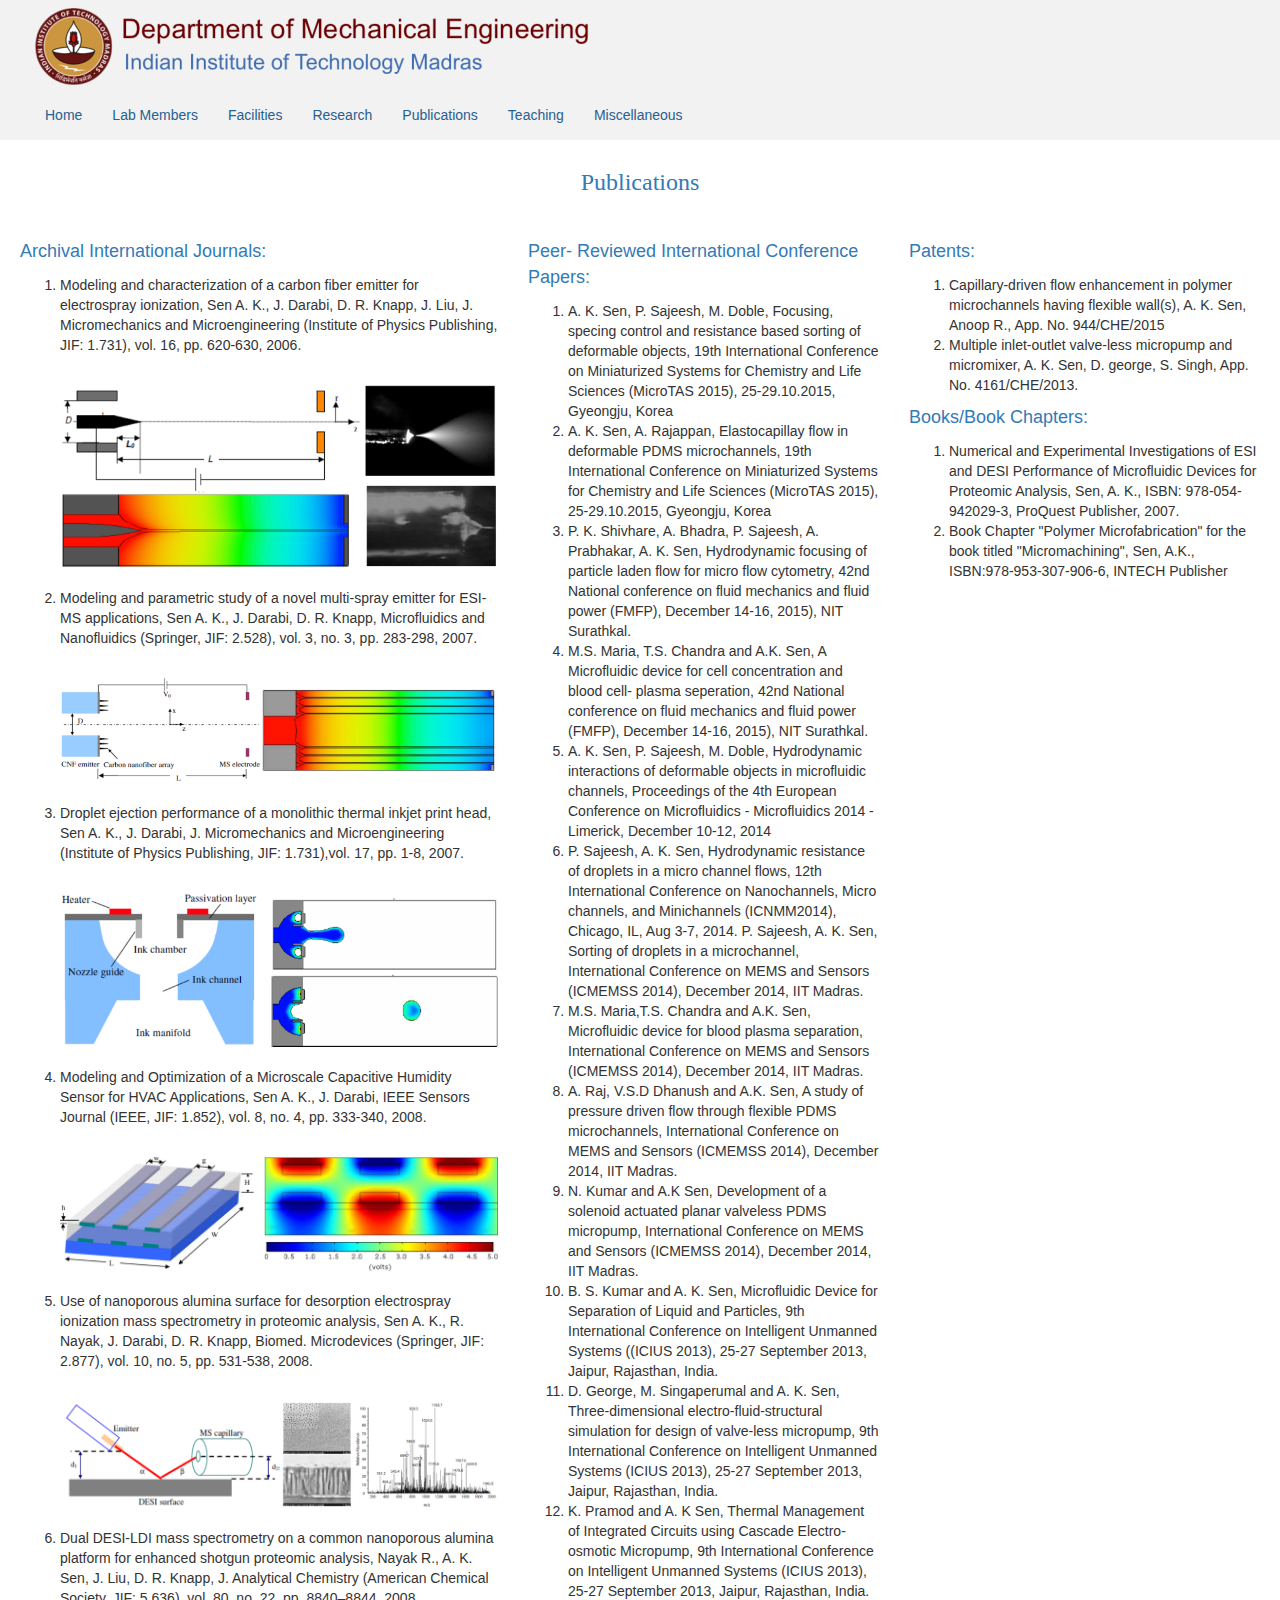
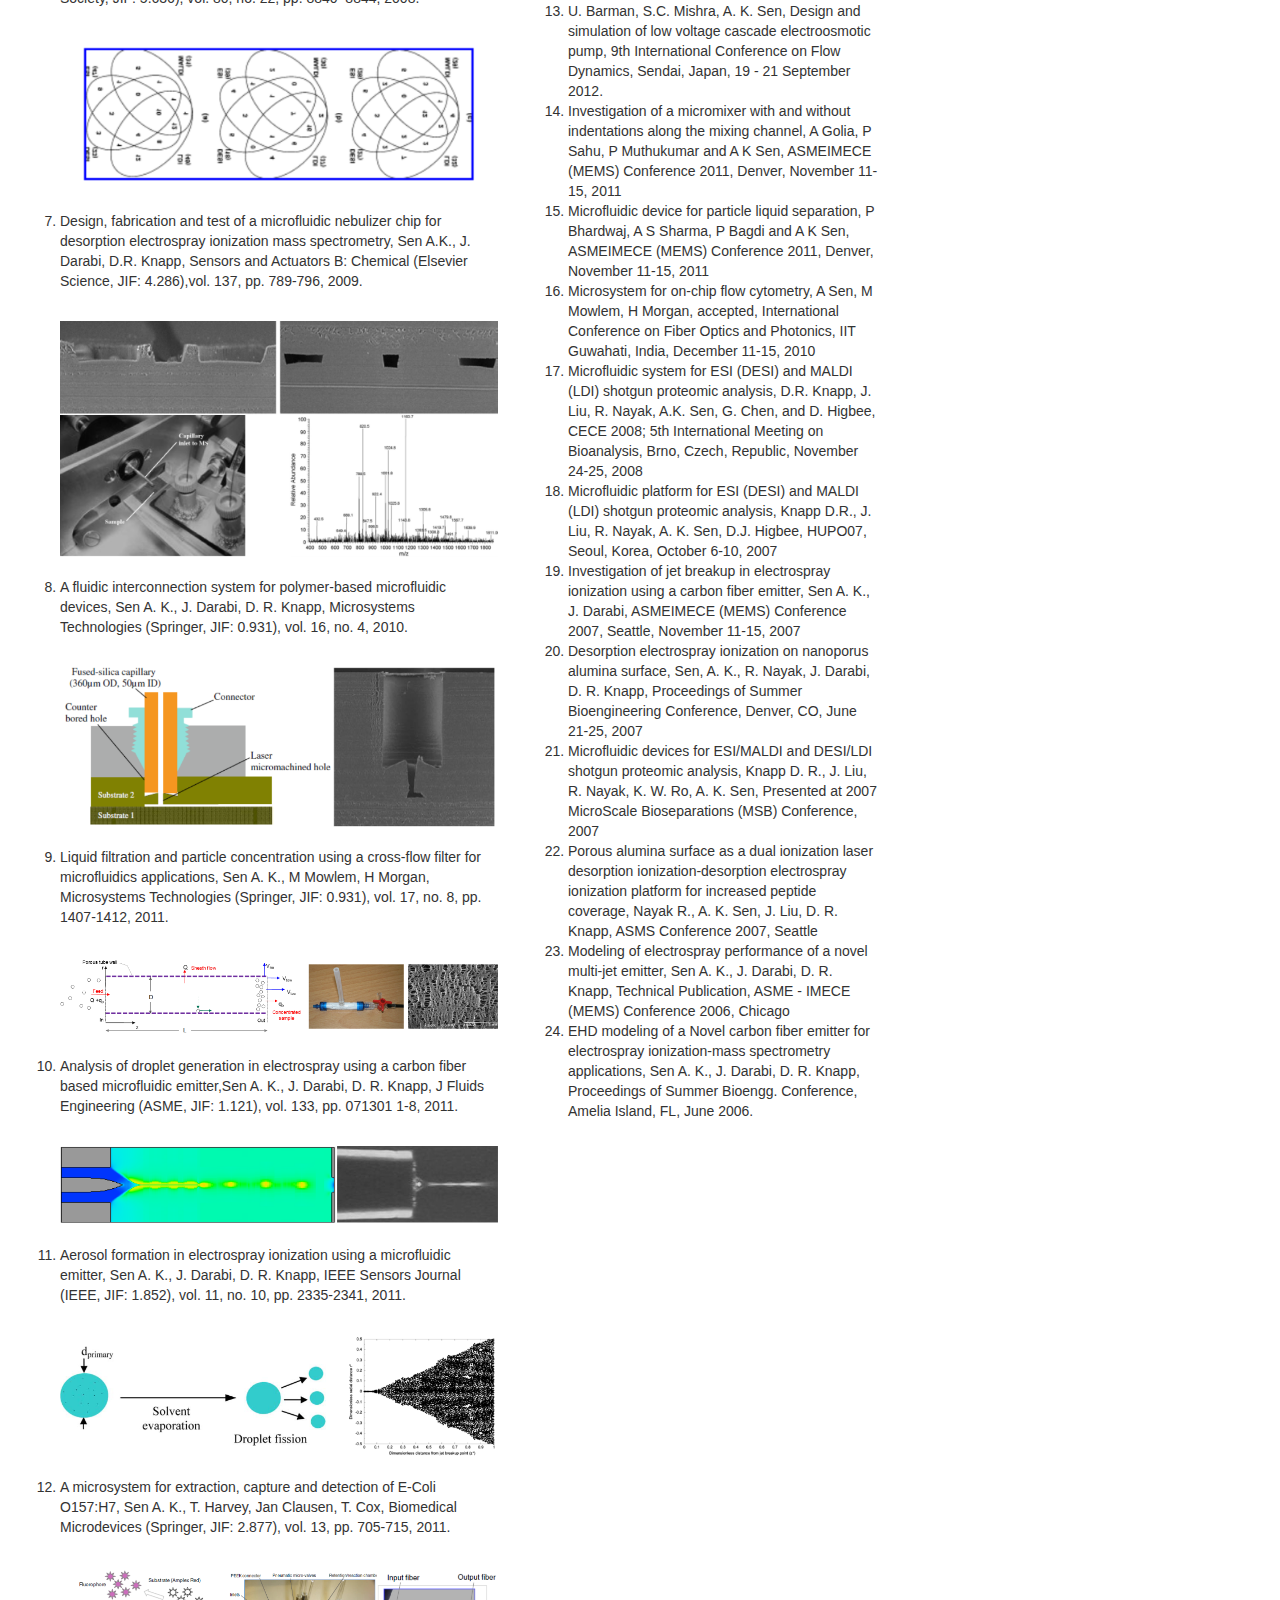
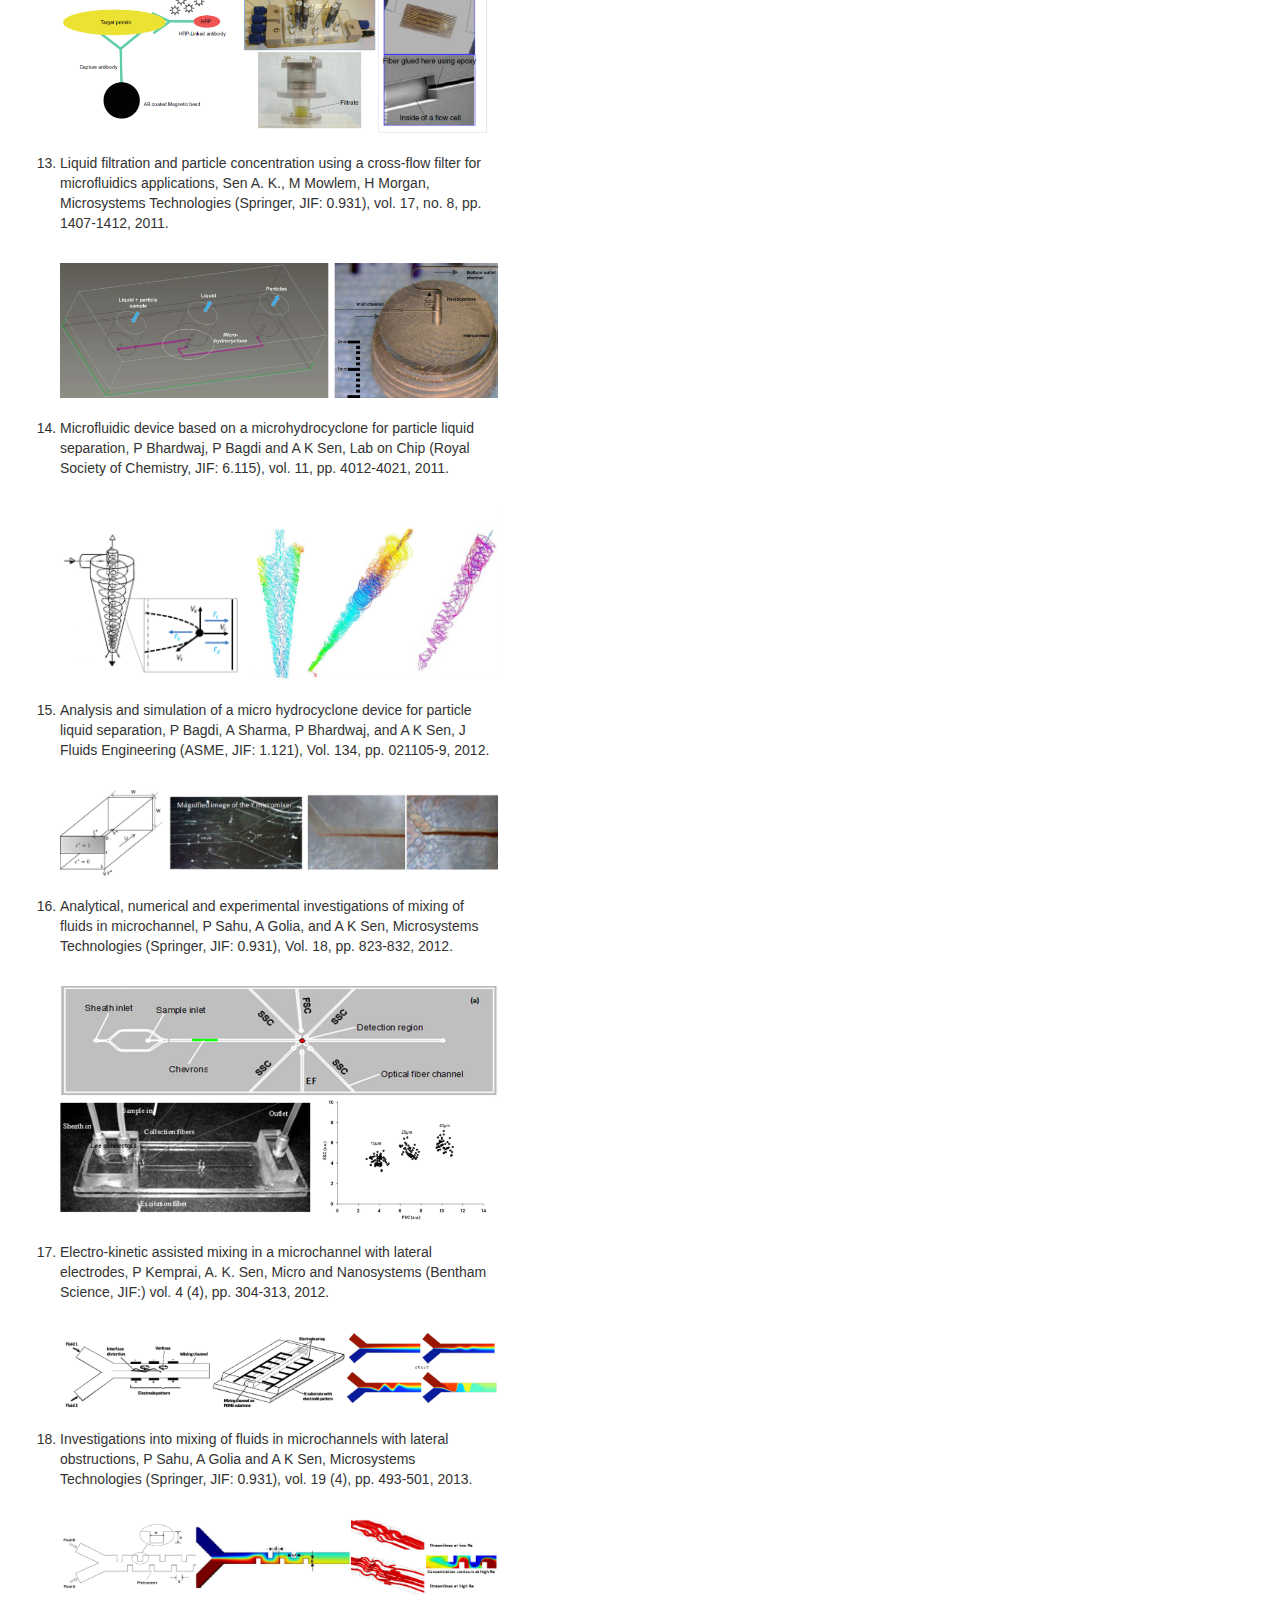
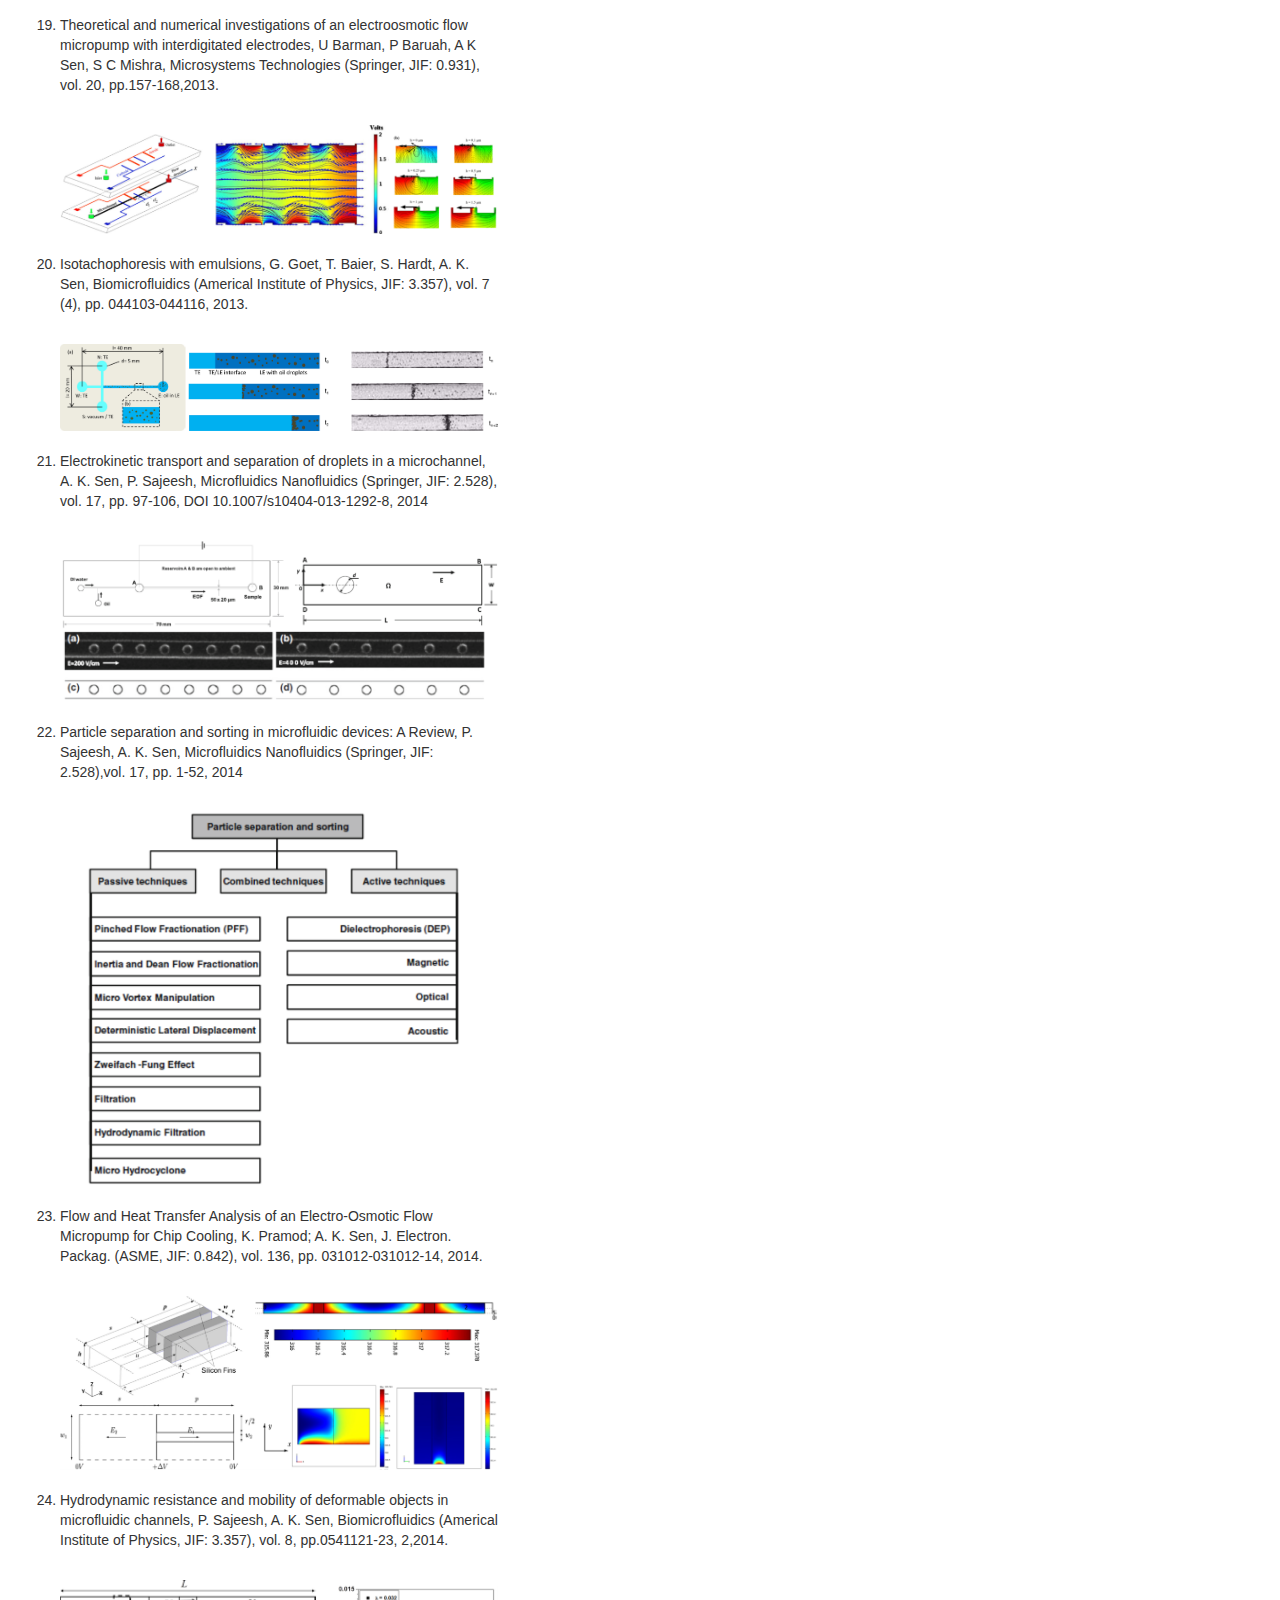
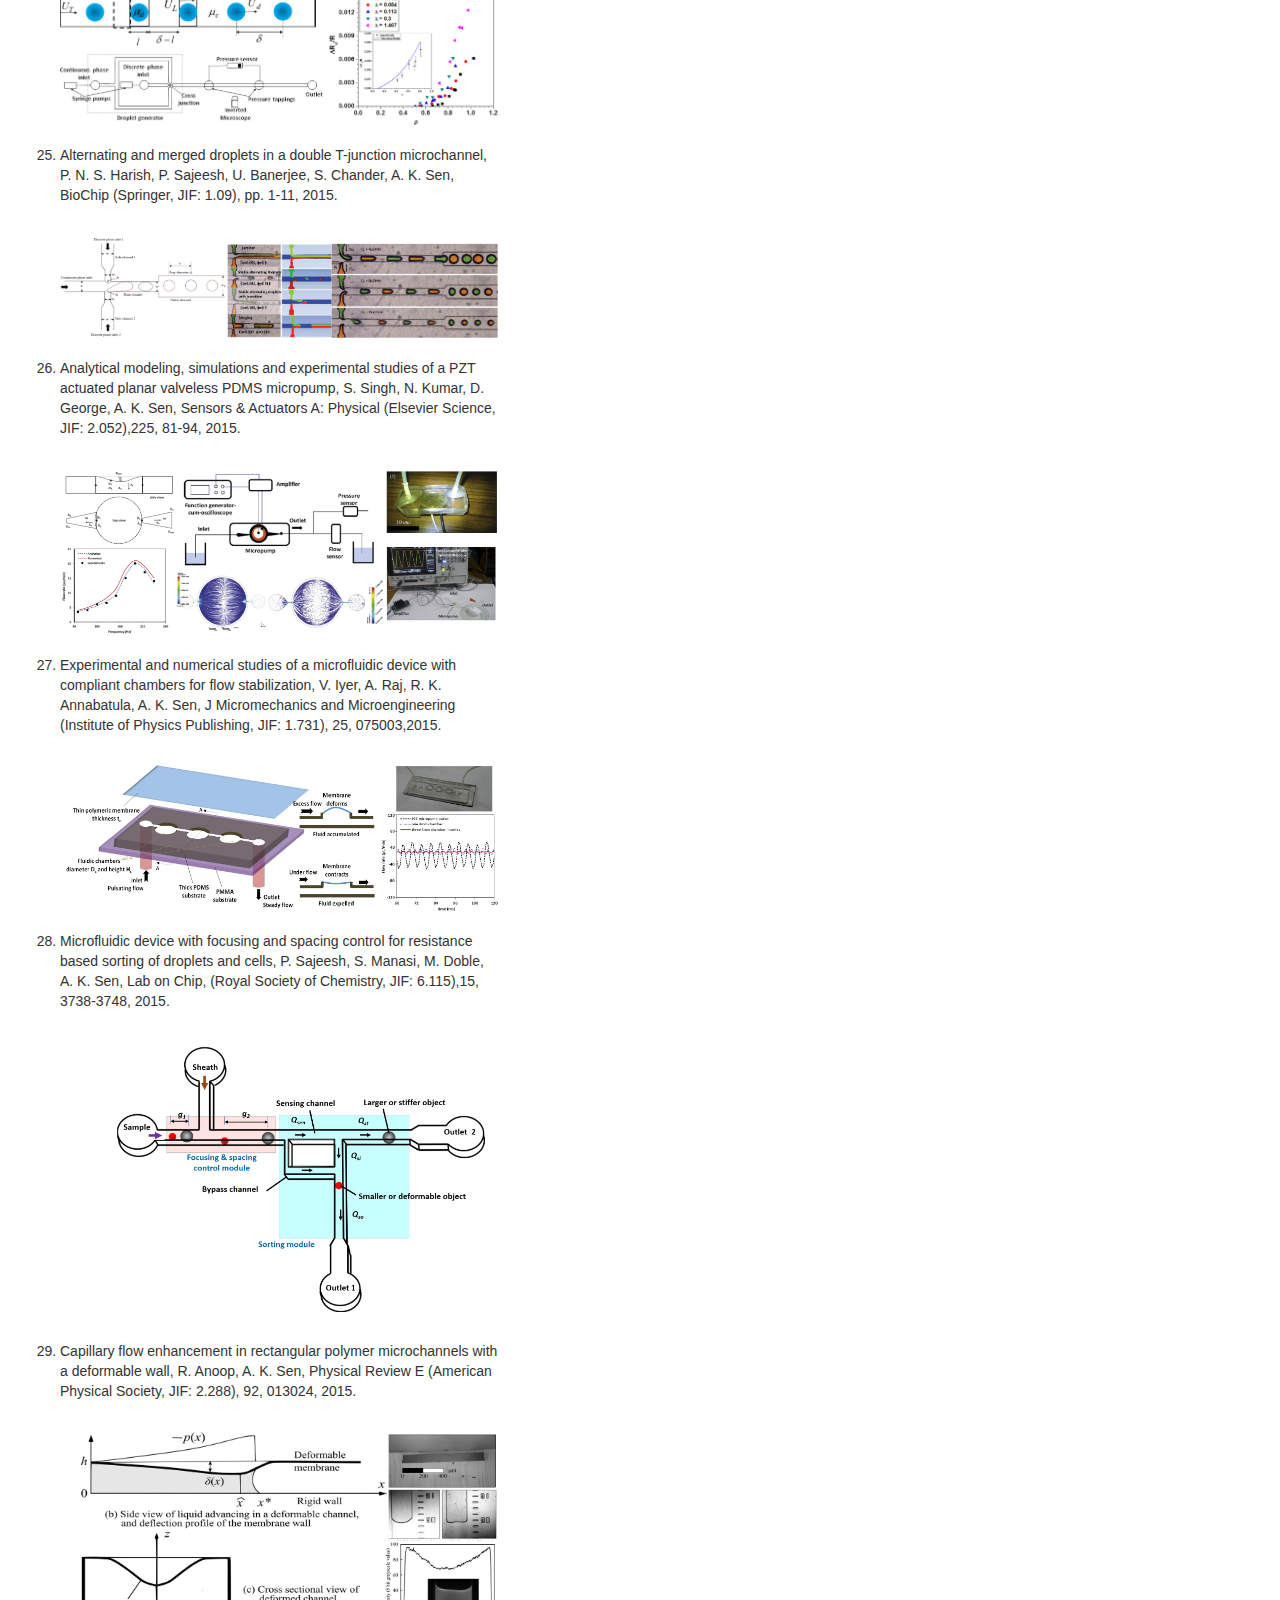
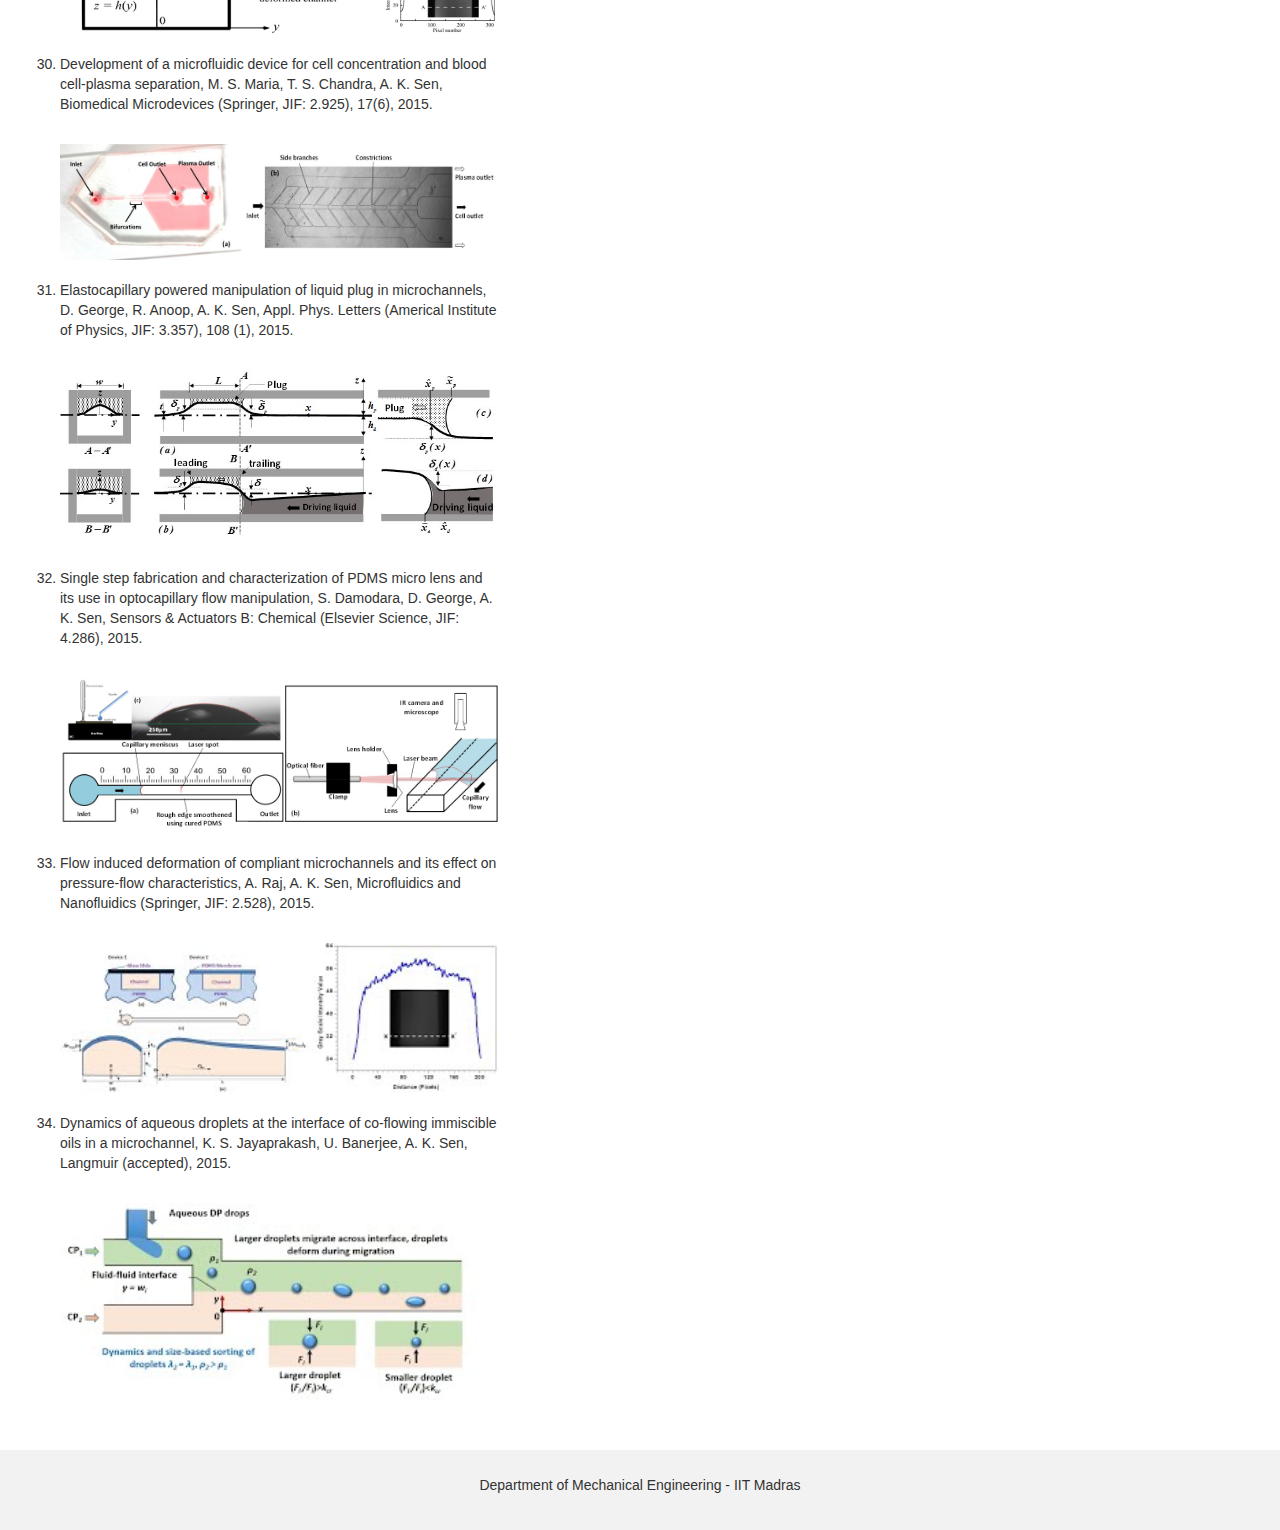
<file: publications.html>
<!DOCTYPE html>
<html lang="en">
  <head>
    <meta charset="utf-8">
    <meta http-equiv="X-UA-Compatible" content="IE=edge">
    <meta name="viewport" content="width=device-width, initial-scale=1">
    <!-- The above 3 meta tags *must* come first in the head; any other head content must come *after* these tags -->
    <meta name="description" content="">
    <meta name="author" content="">
    <!-- <link rel="icon" href="../../favicon.ico"> -->

    <title>Ashis Research Group</title>

    <!-- Bootstrap core CSS -->
    <link href="./dist/css/bootstrap.min.css" rel="stylesheet">

    <!-- IE10 viewport hack for Surface/desktop Windows 8 bug -->
    <link href="./assets/css/ie10-viewport-bug-workaround.css" rel="stylesheet">

    <!-- Custom styles for this template -->
    <link href="./jumbotron.css" rel="stylesheet">

    <!-- Just for debugging purposes. Don't actually copy these 2 lines! -->
    <!--[if lt IE 9]><script src="../../assets/js/ie8-responsive-file-warning.js"></script><![endif]-->
    <script src="./assets/js/ie-emulation-modes-warning.js"></script>

    <!-- HTML5 shim and Respond.js for IE8 support of HTML5 elements and media queries -->
    <!--[if lt IE 9]>
      <script src="https://oss.maxcdn.com/html5shiv/3.7.2/html5shiv.min.js"></script>
      <script src="https://oss.maxcdn.com/respond/1.4.2/respond.min.js"></script>
    <![endif]-->
  </head>

  <body>
<nav class="navbar navbar-inverse">
  <div class="container-fluid">
  <a href="https://mech.iitm.ac.in/">
  <img src="./img/Department_Banner.png" id="banner">
  </a>

  
   <!--  <div class="navbar-header">
      <a class="navbar-brand" href="#">Ashis Kumar Sen</a>
    </div> -->
    <div class="collapse navbar-collapse" id="myNavbar">
      <ul class="nav navbar-nav">
        <li><a href="./index.html">Home</a></li>
        <li><a href="./labmembers.html">Lab Members</a></li>
        <li><a href="./facilities.html">Facilities</a></li>
        <li><a href="./research.html">Research</a></li>
        <li><a href="./publications.html">Publications</a></li>
        <li><a href="./teaching.html">Teaching</a></li>
        <li><a href="./miscellaneous.html">Miscellaneous</a></li>
        <!-- <li id="profname">Dr. Ashis Kumar Sen</li> -->
      </ul>

    </div>
  </div>
</nav>

<div id="home">
  <div style="text-align: center;font-size: 24px;font-family: Calibri;padding-bottom: 20px;"> <span style="color: #337ab7;">Publications</span> </div>

  <div class="row" id="columns" style="text-align: left;">
    <div class="col-md-4" style="width: 40%;">
    <p style="text-align: left;color: #337ab7;font-size: 18px;">Archival International Journals: </p>
      <ol>
        <li id="publication">
        Modeling and characterization of a carbon fiber emitter for electrospray ionization, Sen A. K., J. Darabi, D. R. Knapp, J. Liu, J. Micromechanics and Microengineering (Institute of Physics Publishing, JIF: 1.731), vol. 16, pp. 620-630, 2006.<br><br>

        <img src="./img/publications/Picture33.png" id="publicationimage">
        </li>

        <li id="publication">
       Modeling and parametric study of a novel multi-spray emitter for ESI-MS applications, Sen A. K., J. Darabi, D. R. Knapp, Microfluidics and Nanofluidics (Springer, JIF: 2.528), vol. 3, no. 3, pp. 283-298, 2007.<br><br>

        <img src="./img/publications/Picture32.png" id="publicationimage">
        </li>

        <li id="publication">
       Droplet ejection performance of a monolithic thermal inkjet print head, Sen A. K., J. Darabi, J. Micromechanics and Microengineering (Institute of Physics Publishing, JIF: 1.731),vol. 17, pp. 1-8, 2007.<br><br>

        <img src="./img/publications/Picture31.png" id="publicationimage">
        </li>

        <li id="publication">
        Modeling and Optimization of a Microscale Capacitive Humidity Sensor for HVAC Applications, Sen A. K., J. Darabi, IEEE Sensors Journal (IEEE, JIF: 1.852), vol. 8, no. 4, pp. 333-340, 2008.<br><br>

        <img src="./img/publications/Picture30.png" id="publicationimage">
        </li>

        <li id="publication">
        Use of nanoporous alumina surface for desorption electrospray ionization mass spectrometry in proteomic analysis, Sen A. K., R. Nayak, J. Darabi, D. R. Knapp, Biomed. Microdevices (Springer, JIF: 2.877), vol. 10, no. 5, pp. 531-538, 2008.<br><br>

        <img src="./img/publications/Picture29.png" id="publicationimage">
        </li>

        <li id="publication">
      Dual DESI-LDI mass spectrometry on a common nanoporous alumina platform for enhanced shotgun proteomic analysis, Nayak R., A. K. Sen, J. Liu, D. R. Knapp, J. Analytical Chemistry (American Chemical Society, JIF: 5.636), vol. 80, no. 22, pp. 8840–8844, 2008.  <br><br>

        <img src="./img/publications/Picture28.png" id="publicationimage">
        </li>

        <li id="publication">
      Design, fabrication and test of a microfluidic nebulizer chip for desorption electrospray ionization mass spectrometry, Sen A.K., J. Darabi, D.R. Knapp, Sensors and Actuators B: Chemical (Elsevier Science, JIF: 4.286),vol. 137, pp. 789-796, 2009.<br><br>

        <img src="./img/publications/Picture27.png" id="publicationimage">
        </li>

        <li id="publication">
        A fluidic interconnection system for polymer-based microfluidic devices, Sen A. K., J. Darabi,  D. R. Knapp, Microsystems Technologies (Springer, JIF: 0.931), vol. 16, no. 4, 2010.<br><br>

        <img src="./img/publications/Picture26.png" id="publicationimage">
        </li>

        <li id="publication">
        Liquid filtration and particle concentration using a cross-flow filter for microfluidics applications, Sen A. K., M Mowlem, H Morgan, Microsystems Technologies (Springer, JIF: 0.931), vol. 17, no. 8, pp. 1407-1412, 2011.<br><br>

        <img src="./img/publications/Picture25.png" id="publicationimage">
        </li>

        <li id="publication">
      Analysis of droplet generation in electrospray using a carbon fiber based microfluidic emitter,Sen A. K., J. Darabi,  D. R. Knapp, J Fluids Engineering (ASME, JIF: 1.121), vol. 133, pp. 071301 1-8, 2011.  <br><br>

        <img src="./img/publications/Picture24.png" id="publicationimage">
        </li>

        <li id="publication">
      Aerosol formation in electrospray ionization using a microfluidic emitter, Sen A. K., J. Darabi,  D. R. Knapp, IEEE Sensors Journal (IEEE, JIF: 1.852), vol. 11, no. 10, pp. 2335-2341, 2011.<br><br>

        <img src="./img/publications/Picture23.png" id="publicationimage">
        </li>

        <li id="publication">
        A microsystem for extraction, capture and detection of E-Coli O157:H7, Sen A. K., T. Harvey, Jan Clausen, T. Cox, Biomedical Microdevices  (Springer, JIF: 2.877), vol. 13, pp. 705-715, 2011.<br><br>

        <img src="./img/publications/Picture22.png" id="publicationimage">
        </li>

        <li id="publication">
        Liquid filtration and particle concentration using a cross-flow filter for microfluidics applications, Sen A. K., M Mowlem, H Morgan, Microsystems Technologies (Springer, JIF: 0.931), vol. 17, no. 8, pp. 1407-1412, 2011.<br><br>

        <img src="./img/publications/Picture21.png" id="publicationimage">
        </li>

        <li id="publication">
      Microfluidic device based on a microhydrocyclone for particle liquid separation, P Bhardwaj, P Bagdi and A K Sen, Lab on Chip (Royal Society of Chemistry, JIF: 6.115), vol. 11, pp. 4012-4021, 2011.  <br><br>

        <img src="./img/publications/Picture20.png" id="publicationimage">
        </li>

        <li id="publication">
      Analysis and simulation of a micro hydrocyclone device for particle liquid separation, P Bagdi, A Sharma, P Bhardwaj, and A K Sen, J Fluids Engineering (ASME, JIF: 1.121), Vol. 134, pp. 021105-9, 2012.<br><br>

        <img src="./img/publications/Picture19.png" id="publicationimage">
        </li>

        <li id="publication">
        Analytical, numerical and experimental investigations of mixing of fluids in microchannel, P Sahu, A Golia, and A K Sen, Microsystems Technologies (Springer, JIF: 0.931), Vol. 18, pp. 823-832, 2012.<br><br>

        <img src="./img/publications/Picture18.png" id="publicationimage">
        </li>


        <li id="publication">
        Electro-kinetic assisted mixing in a microchannel with lateral electrodes, P Kemprai, A. K. Sen, Micro and Nanosystems (Bentham Science, JIF:) vol. 4 (4), pp. 304-313, 2012.<br><br>

        <img src="./img/publications/Picture17.png" id="publicationimage">
        </li>

        <li id="publication">
       Investigations into mixing of fluids in microchannels with lateral obstructions, P Sahu, A Golia and A K Sen,  Microsystems Technologies (Springer, JIF: 0.931), vol. 19 (4), pp. 493-501, 2013.<br><br>

        <img src="./img/publications/Picture16.png" id="publicationimage">
        </li>

        <li id="publication">
       Theoretical and numerical investigations of an electroosmotic flow micropump with interdigitated electrodes, U Barman, P Baruah, A K Sen, S C Mishra, Microsystems Technologies (Springer, JIF: 0.931), vol. 20, pp.157-168,2013.<br><br>

        <img src="./img/publications/Picture15.png" id="publicationimage">
        </li>

        <li id="publication">
        Isotachophoresis with emulsions, G. Goet, T. Baier, S. Hardt, A. K. Sen, Biomicrofluidics (Americal Institute of Physics, JIF: 3.357), vol. 7 (4), pp. 044103-044116, 2013. <br><br>

        <img src="./img/publications/Picture14.png" id="publicationimage">
        </li>


         <li id="publication">
        Electrokinetic transport and separation of droplets in a microchannel, A. K. Sen, P. Sajeesh, Microfluidics Nanofluidics (Springer, JIF: 2.528), vol. 17, pp. 97-106, DOI 10.1007/s10404-013-1292-8, 2014<br><br>

        <img src="./img/publications/Picture13.png" id="publicationimage">
        </li>

        <li id="publication">
       Particle separation and sorting in microfluidic devices: A Review, P. Sajeesh, A. K. Sen, Microfluidics Nanofluidics (Springer, JIF: 2.528),vol. 17, pp. 1-52, 2014<br><br>

        <img src="./img/publications/Picture12.png" id="publicationimage">
        </li>

        <li id="publication">
       Flow and Heat Transfer Analysis of an Electro-Osmotic Flow Micropump for Chip Cooling, K. Pramod; A. K. Sen, J. Electron. Packag. (ASME, JIF: 0.842), vol. 136, pp. 031012-031012-14, 2014.<br><br>

        <img src="./img/publications/Picture11.png" id="publicationimage">
        </li>

        <li id="publication">
        Hydrodynamic resistance and mobility of deformable objects in microfluidic channels, P. Sajeesh, A. K. Sen, Biomicrofluidics (Americal Institute of Physics, JIF: 3.357), vol. 8, pp.0541121-23, 2,2014. <br><br>

        <img src="./img/publications/Picture10.png" id="publicationimage">
        </li>

        <li id="publication">
         Alternating and merged droplets in a double T-junction microchannel,  P. N. S. Harish, P. Sajeesh, U. Banerjee, S. Chander, A. K. Sen, BioChip (Springer, JIF: 1.09), pp. 1-11, 2015. <br><br>

        <img src="./img/publications/Picture9.png" id="publicationimage">
        </li>

         <li id="publication">
        Analytical modeling, simulations and experimental studies of a PZT actuated planar valveless PDMS micropump, S. Singh, N. Kumar, D. George, A. K. Sen, Sensors & Actuators A: Physical (Elsevier Science, JIF: 2.052),225, 81-94, 2015.<br><br>

        <img src="./img/publications/Picture8.png" id="publicationimage">
        </li>

        <li id="publication">
        Experimental and numerical studies of a microfluidic device with compliant chambers for flow stabilization, V. Iyer, A. Raj, R. K. Annabatula, A. K. Sen, J Micromechanics and Microengineering (Institute of Physics Publishing, JIF: 1.731), 25, 075003,2015.<br><br>

        <img src="./img/publications/Picture7.jpg" id="publicationimage">
        </li>

         <li id="publication">
        Microfluidic device with focusing and spacing control for resistance based sorting of droplets and cells, P. Sajeesh, S. Manasi, M. Doble, A. K. Sen, Lab on Chip, (Royal Society of Chemistry, JIF: 6.115),15, 3738-3748, 2015.<br><br>

        <img src="./img/publications/Picture6.jpg" id="publicationimage">
        </li>

        <li id="publication">
        Capillary flow enhancement in rectangular polymer microchannels with a deformable wall, R. Anoop, A. K. Sen, Physical Review E (American Physical Society, JIF: 2.288), 92, 013024, 2015.<br><br>

        <img src="./img/publications/Picture5.jpg" id="publicationimage">
        </li>

         <li id="publication">
        Development of a microfluidic device for cell concentration and blood cell-plasma separation, M. S. Maria, T. S. Chandra, A. K. Sen, Biomedical Microdevices (Springer, JIF: 2.925), 17(6), 2015.<br><br>

        <img src="./img/publications/Picture4.jpg" id="publicationimage">
        </li>

        <li id="publication">
        Elastocapillary powered manipulation of liquid plug in microchannels, D. George, R. Anoop, A. K. Sen, Appl. Phys. Letters (Americal Institute of Physics, JIF: 3.357), 108 (1), 2015.<br><br>

        <img src="./img/publications/Picture3.jpg" id="publicationimage">
        </li>

        <li id="publication">
        Single step fabrication and characterization of PDMS micro lens and its use in optocapillary flow manipulation, S. Damodara, D. George, A. K. Sen, Sensors & Actuators B: Chemical (Elsevier Science, JIF: 4.286), 2015.<br><br>

        <img src="./img/publications/Picture2.jpg" id="publicationimage">
        </li>

        <li id="publication">
        Flow induced deformation of compliant microchannels and  its effect on pressure-flow characteristics, A. Raj, A. K. Sen, Microfluidics and Nanofluidics (Springer, JIF: 2.528), 2015.<br><br>

        <img src="./img/publications/fig.A.jpg" id="publicationimage">
        </li>

         <li id="publication">
         Dynamics of aqueous droplets at the interface of co-flowing immiscible oils in a microchannel, K. S. Jayaprakash, U. Banerjee, A. K. Sen, Langmuir (accepted), 2015.<br><br>

        <img src="./img/publications/Langmuir JP.jpg" id="publicationimage">
        </li>  
      </ol>
    </div>


    <div class="col-md-4" style="width: 30%;text-align: left;">

     <p style="text-align: left;color: #337ab7;font-size: 18px;">Peer- Reviewed International Conference Papers:</p>

            <ol>
            <li>
            A. K. Sen, P. Sajeesh, M. Doble, Focusing, specing control and resistance based sorting of deformable objects, 19th International Conference on Miniaturized Systems for Chemistry and Life Sciences (MicroTAS 2015), 25-29.10.2015, Gyeongju, Korea
            </li>
            <li>
            A. K. Sen, A. Rajappan, Elastocapillay flow in deformable PDMS microchannels, 19th International Conference on Miniaturized Systems for Chemistry and Life Sciences (MicroTAS 2015), 25-29.10.2015, Gyeongju, Korea
            </li>
            <li>
            P. K. Shivhare, A. Bhadra, P. Sajeesh, A. Prabhakar, A. K. Sen, Hydrodynamic focusing of particle laden flow for micro flow cytometry, 42nd National conference on fluid mechanics and fluid power (FMFP), December 14-16, 2015), NIT Surathkal.
            </li>
            <li>
            M.S. Maria, T.S. Chandra and A.K. Sen, A Microfluidic device for cell concentration and blood cell- plasma seperation, 42nd National conference on fluid mechanics and fluid power (FMFP), December 14-16, 2015), NIT Surathkal.
            </li>
            <li>
            A. K. Sen, P. Sajeesh, M. Doble, Hydrodynamic interactions of deformable objects in microfluidic channels, Proceedings of the 4th European Conference on Microfluidics - Microfluidics 2014 - Limerick, December 10-12, 2014
            </li>
            <li>
            P. Sajeesh, A. K. Sen, Hydrodynamic resistance of droplets in a micro channel flows, 12th International Conference on Nanochannels, Micro channels, and Minichannels (ICNMM2014), Chicago, IL, Aug 3-7, 2014.
            P. Sajeesh, A. K. Sen, Sorting of droplets in a microchannel, International Conference on MEMS and Sensors (ICMEMSS 2014), December 2014, IIT Madras.
            </li>
            <li>
            M.S. Maria,T.S. Chandra and A.K. Sen, Microfluidic device for blood plasma separation, International Conference on MEMS and Sensors (ICMEMSS 2014), December 2014, IIT Madras.
            </li>
            <li>
            A. Raj, V.S.D Dhanush and A.K. Sen, A study of pressure driven flow through flexible PDMS microchannels, International Conference on MEMS and Sensors (ICMEMSS 2014), December 2014, IIT Madras.
            </li>
            <li>
            N. Kumar and A.K Sen, Development of a solenoid actuated planar valveless PDMS micropump, International Conference on MEMS and Sensors (ICMEMSS 2014), December 2014, IIT Madras.
            </li>
            <li>
            B. S. Kumar and A. K.  Sen, Microfluidic Device for Separation of Liquid and Particles, 9th International Conference on Intelligent Unmanned Systems ((ICIUS 2013), 25-27 September 2013, Jaipur, Rajasthan, India.
            </li>
            <li>
            D. George, M. Singaperumal and A. K. Sen, Three-dimensional electro-fluid-structural simulation for design of valve-less micropump, 9th International Conference on Intelligent Unmanned Systems (ICIUS 2013), 25-27 September 2013, Jaipur, Rajasthan, India.
            </li>
            <li>
            K. Pramod and A. K Sen, Thermal Management of Integrated Circuits using Cascade Electro-osmotic Micropump, 9th International Conference on Intelligent Unmanned Systems (ICIUS 2013), 25-27 September 2013, Jaipur, Rajasthan, India.
            </li>
            <li>

            U. Barman, S.C. Mishra, A. K. Sen, Design and simulation of low voltage cascade electroosmotic pump, 9th International Conference on Flow Dynamics, Sendai, Japan, 19 - 21 September 2012. 
            </li>
            <li>
            Investigation of a micromixer with and without indentations along the mixing channel, A Golia, P Sahu, P Muthukumar and A K Sen, ASMEIMECE (MEMS) Conference 2011, Denver, November 11-15, 2011
             </li>
            <li>
            Microfluidic device for particle liquid separation, P Bhardwaj, A S Sharma, P Bagdi and A K Sen, ASMEIMECE (MEMS) Conference 2011, Denver, November 11-15, 2011
             </li>
            <li>
            Microsystem for on-chip flow cytometry, A Sen, M Mowlem, H Morgan, accepted, International Conference on Fiber Optics and Photonics, IIT Guwahati, India, December 11-15, 2010
             </li>
            <li>
            Microfluidic system for ESI (DESI) and MALDI (LDI) shotgun proteomic analysis, D.R. Knapp, J. Liu, R. Nayak, A.K. Sen, G. Chen, and D. Higbee, CECE 2008; 5th International Meeting on Bioanalysis, Brno, Czech, Republic, November 24-25, 2008
             </li>
            <li>
            Microfluidic platform for ESI (DESI) and MALDI (LDI) shotgun proteomic analysis, Knapp D.R., J. Liu, R. Nayak, A. K. Sen, D.J. Higbee, HUPO07, Seoul, Korea, October 6-10, 2007
             </li>
            <li>
            Investigation of jet breakup in electrospray ionization using a carbon fiber emitter, Sen A. K., J. Darabi, ASMEIMECE (MEMS) Conference 2007, Seattle, November 11-15, 2007
             </li>
            <li>
            Desorption electrospray ionization on nanoporus alumina surface, Sen, A. K., R. Nayak, J. Darabi, D. R. Knapp, Proceedings of Summer Bioengineering Conference, Denver, CO, June 21-25, 2007
             </li>
            <li>
            Microfluidic devices for ESI/MALDI and DESI/LDI shotgun proteomic analysis, Knapp D. R., J. Liu, R. Nayak, K. W. Ro, A. K. Sen, Presented at 2007 MicroScale Bioseparations (MSB) Conference, 2007
             </li>
            <li>
            Porous alumina surface as a dual ionization laser desorption ionization-desorption electrospray ionization platform for increased peptide coverage, Nayak R., A. K. Sen, J. Liu, D. R. Knapp, ASMS Conference 2007, Seattle
             </li>
            <li>
            Modeling of electrospray performance of a novel multi-jet emitter, Sen A. K., J. Darabi, D. R. Knapp, Technical  Publication, ASME - IMECE (MEMS) Conference 2006, Chicago
             </li>
            <li>
            EHD modeling of a Novel carbon fiber emitter for electrospray ionization-mass spectrometry applications, Sen A. K., J. Darabi, D. R. Knapp, Proceedings of Summer Bioengg. Conference, Amelia Island, FL, June 2006.
            </li>
            </ol>
    </div>



    <div class="col-md-4" style="width: 30%">
      <p style="text-align: left;color: #337ab7;font-size: 18px;">Patents:</p>

      <ol>
        <li>Capillary-driven flow enhancement in polymer microchannels having flexible wall(s), A. K. Sen, Anoop R., App. No. 944/CHE/2015</li>
        <li>Multiple inlet-outlet valve-less micropump and micromixer, A. K. Sen, D. george, S. Singh,  App. No. 4161/CHE/2013.</li>
      </ol>

      <p style="text-align: left;color: #337ab7;font-size: 18px;">Books/Book Chapters:</p>
        <ol>
          <li>Numerical and Experimental Investigations of ESI and DESI Performance of Microfluidic Devices for Proteomic Analysis, Sen, A. K., ISBN: 978-054-942029-3, ProQuest Publisher, 2007.</li>
          <li>Book Chapter "Polymer Microfabrication" for the book titled "Micromachining", Sen, A.K., ISBN:978-953-307-906-6, INTECH Publisher</li>
        </ol>

    </div>
  </div>
</div>

      <footer>
        <p style="text-align: center;">Department of Mechanical Engineering - IIT Madras</p>
      </footer>
    </div> <!-- /container -->


    <!-- Bootstrap core JavaScript
    ================================================== -->
    <!-- Placed at the end of the document so the pages load faster -->
    <script src="https://ajax.googleapis.com/ajax/libs/jquery/1.11.3/jquery.min.js"></script>
    <script>window.jQuery || document.write('<script src="./assets/js/vendor/jquery.min.js"><\/script>')</script>
    <script src="./dist/js/bootstrap.min.js"></script>
    <!-- IE10 viewport hack for Surface/desktop Windows 8 bug -->
    <script src="./assets/js/ie10-viewport-bug-workaround.js"></script>
  </body>
</html>
</file>
<file: jumbotron.css>
.navbar {
      margin-bottom: 0;
      border-radius: 0;
      background-color: #f2f2f2;
      border: 0px;
      font-size: 14px;
    }
    
footer {
	  background-color: #f2f2f2;
    padding: 25px;
    }

.navbar-inverse .navbar-nav>li>a {
    color: #286090;
}

.navbar-inverse .navbar-nav>li>a:hover {
    color: red;
}

.navbar-inverse .navbar-nav>li>a:focus {
    color: #286090;
}

#banner{
  margin-left: 20px;
  margin-top: 5px;
  margin-bottom: 5px; 
}

/*#profpic{
     height: 120px;
    width: 120px;
    position: absolute;
    right: 20px;
    margin-top: 5px;
}*/

/*#profname{
    margin-left: 540px;
    color: black;
    font-size: 16px;
    font-weight: 600;
    top: 15px;
}*/

#home{
	padding-top: 25px;
	/*border-width: 2px 0px 0px 0px;
	border-style: solid;*/
}

#columns{
	padding: 20px;
	text-align: center;
}

.carousel-inner > .item > img,
  .carousel-inner > .item > a > img {
      width: 100%;
      margin: auto;
      height: 300px;
  }

  #spons1{
    width: 500px;
    padding: 20px;
  }


  #spons2{
    width: 200px;
    padding: 20px;
  }


  #publicationimage{

    width: 100%;
    margin-top: 10px;
    margin-bottom: 20px;
  }
</file>
<file: assets/css/ie10-viewport-bug-workaround.css>
/*!
 * IE10 viewport hack for Surface/desktop Windows 8 bug
 * Copyright 2014-2015 Twitter, Inc.
 * Licensed under MIT (https://github.com/twbs/bootstrap/blob/master/LICENSE)
 */

/*
 * See the Getting Started docs for more information:
 * http://getbootstrap.com/getting-started/#support-ie10-width
 */
@-webkit-viewport { width: device-width; }
@-moz-viewport    { width: device-width; }
@-ms-viewport     { width: device-width; }
@-o-viewport      { width: device-width; }
@viewport         { width: device-width; }
</file>
